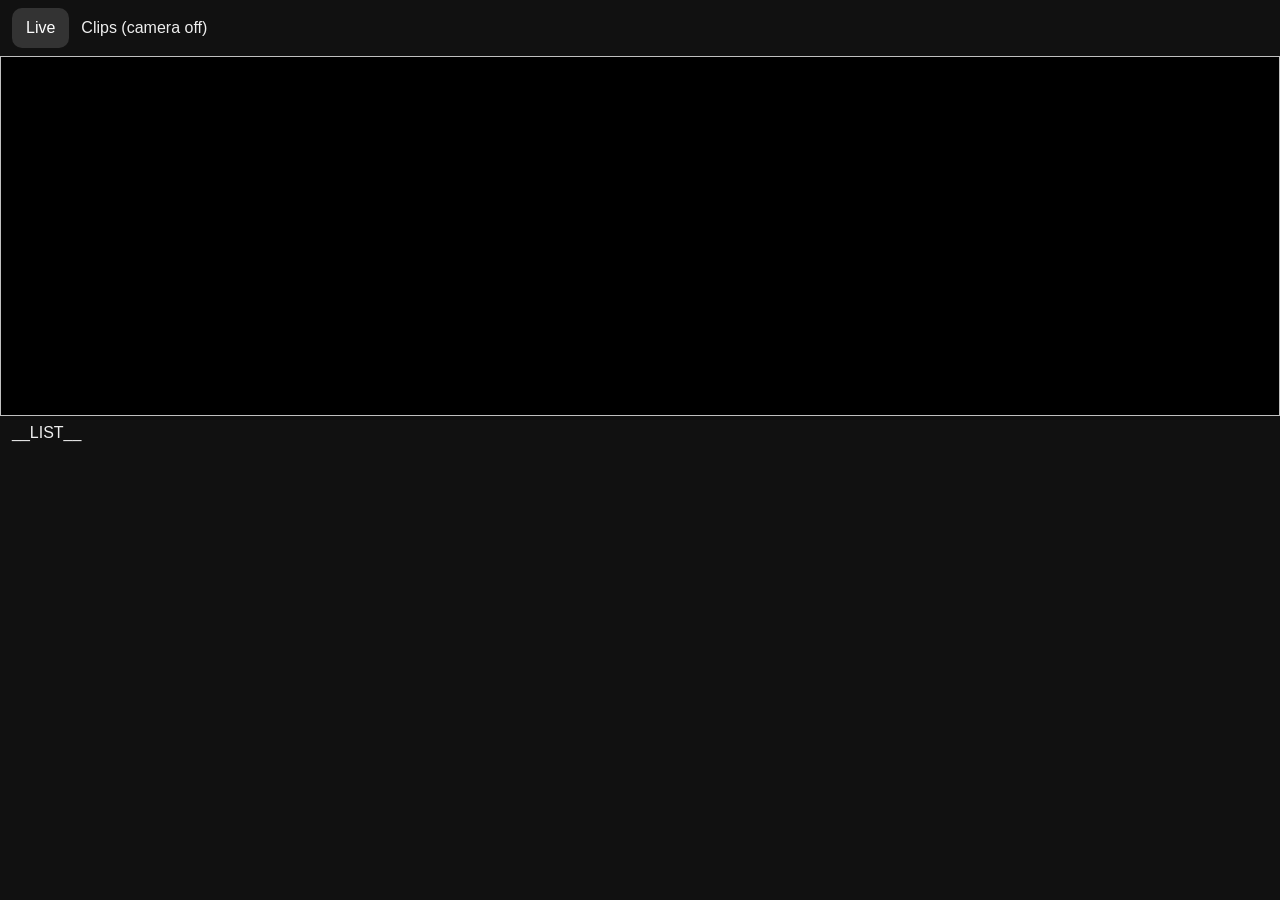
<file: web/clips.html>
<!DOCTYPE html>
<html lang="en">
<head>
<meta charset="utf-8">
<meta name="viewport" content="width=device-width,initial-scale=1,user-scalable=no">
<title>Clips</title>
<link rel="stylesheet" href="/web/style.css">
</head>
<body>
<div id="top"><a class="btn" href="/">Live</a><span>Clips (camera off)</span></div>
<img id="p" alt="">
<div id="list">__LIST__</div>
<script>
document.getElementById('list').onclick=function(e){
  var b=e.target.closest('button[data-f]');
  if(!b)return;
  document.getElementById('p').src='/clip/'+encodeURIComponent(b.getAttribute('data-f'));
};
</script>
</body>
</html>
</file>
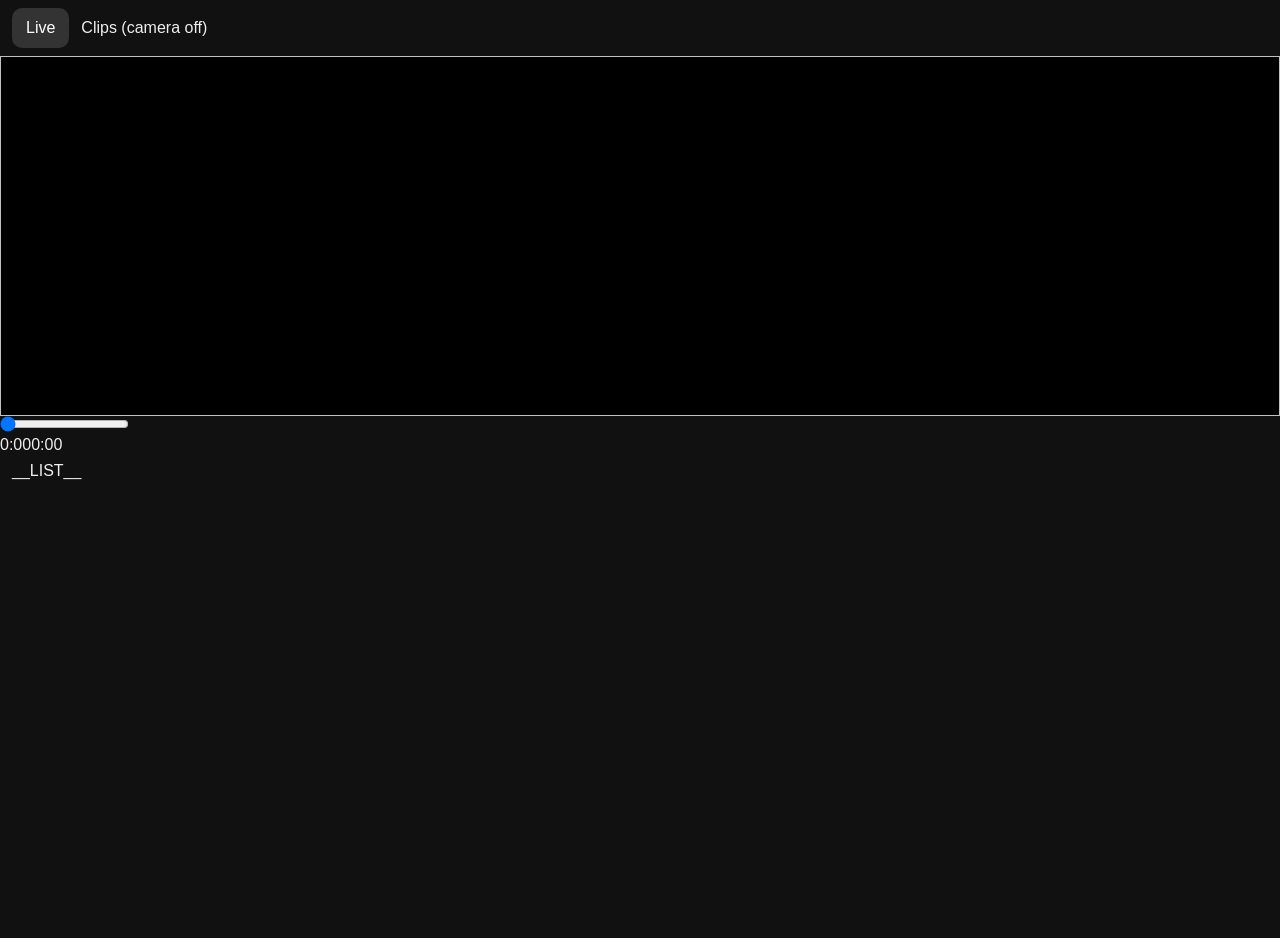
<file: rpi_camera/web/clips.html>
<!DOCTYPE html>
<html lang="en">
<head>
<meta charset="utf-8">
<meta name="viewport" content="width=device-width,initial-scale=1,user-scalable=no">
<title>Clips</title>
<link rel="stylesheet" href="/web/style.css?v=stage3">
</head>
<body>
<div id="top"><a class="btn" href="/">Live</a><span>Clips (camera off)</span></div>
<div id="stage">
<img id="p" alt="">
<div id="scrub">
<input id="seek" type="range" min="0" max="0" step="0.1" value="0" aria-label="Seek">
<div id="clock"><span id="cur">0:00</span><span id="end">0:00</span></div>
</div>
</div>
<div id="list">__LIST__</div>
<script>
var file=null,dur=0,at=0,t0=0,timer=null,drag=false,hold=null,wheelEnd=null,gen=0;
function fmt(s){
  s=Math.max(0,Math.round(s));
  var m=(s/60)|0,r=s%60;
  return m+':'+(r<10?'0':'')+r;
}
function clock(t,fromSeek){
  document.getElementById('cur').textContent=fmt(t);
  document.getElementById('end').textContent=fmt(dur);
  var seek=document.getElementById('seek');
  seek.style.setProperty('--pct',(dur?Math.max(0,Math.min(100,t/dur*100)):0)+'%');
  if(!fromSeek)seek.value=String(t);
}
function stopTick(){if(timer){clearInterval(timer);timer=null;}}
function play(t){
  if(!file)return;
  t=Math.max(0,dur?Math.min(dur,t):t);
  at=t;t0=Date.now()/1000-t;gen++;drag=false;
  clock(t);
  document.getElementById('p').src='/clip/'+encodeURIComponent(file)+'?t='+t.toFixed(2)+'&r='+Date.now();
  stopTick();
  var g=gen;
  timer=setInterval(function(){
    if(drag||g!==gen)return;
    var now=Date.now()/1000-t0;
    if(dur&&now>=dur){now=dur;at=now;clock(now);stopTick();return;}
    at=now;clock(now);
  },200);
}
function preview(t,fromSeek){
  t=Math.max(0,Math.min(dur,t));
  at=t;clock(t,fromSeek);
  clearTimeout(hold);
  hold=setTimeout(function(){
    document.getElementById('p').src='/clip/'+encodeURIComponent(file)+'?still=1&t='+t.toFixed(2)+'&r='+Date.now();
  },70);
}
var seek=document.getElementById('seek');
seek.addEventListener('input',function(){drag=true;stopTick();preview(parseFloat(seek.value)||0,true);});
seek.addEventListener('change',function(){play(parseFloat(seek.value)||0);});
document.getElementById('stage').addEventListener('wheel',function(e){
  if(!file||!dur)return;
  e.preventDefault();
  var dir=(e.deltaY||e.deltaX)>0?2:-2;
  drag=true;stopTick();
  preview(at+dir);
  clearTimeout(wheelEnd);
  wheelEnd=setTimeout(function(){play(at);},280);
},{passive:false});
function watch(stage){
  var name=stage.getAttribute('data-f');
  stage.disabled=true;
  stage.textContent='...';
  function poll(){
    fetch('/stage?f='+encodeURIComponent(name)).then(function(r){
      return r.json().catch(function(){return {};});
    }).then(function(j){
      if(j.state==='ok'||j.state==='missing'){gone(name,stage.closest('.row'));return;}
      if(j.state==='idle'){
        stage.disabled=false;
        stage.textContent='Upload';
        return;
      }
      if(j.state==='error'){
        stage.disabled=false;
        stage.textContent='Upload';
        alert(j.error||'upload failed');
        return;
      }
      setTimeout(poll,3000);
    }).catch(function(){setTimeout(poll,3000);});
  }
  setTimeout(poll,3000);
}
document.querySelectorAll('button.stage[disabled]').forEach(watch);
function gone(name,row){
  if(row)row.remove();
  var p=document.getElementById('p');
  if((p.getAttribute('src')||'').indexOf(encodeURIComponent(name))>=0){
    p.removeAttribute('src');
    file=null;dur=0;drag=false;stopTick();
    document.getElementById('scrub').className='';
  }
  if(!document.querySelector('#list .row')){
    var empty=document.createElement('p');
    empty.className='empty';
    empty.textContent='No clips yet';
    document.getElementById('list').appendChild(empty);
  }
}
document.getElementById('list').onclick=function(e){
  var del=e.target.closest('button.del');
  if(del){
    var name=del.getAttribute('data-f');
    fetch('/delete?f='+encodeURIComponent(name),{method:'POST'}).then(function(r){
      if(r.ok)gone(name,del.closest('.row'));
    });
    return;
  }
  var stage=e.target.closest('button.stage');
  if(stage){
    var name=stage.getAttribute('data-f');
    if(stage.disabled)return;
    if(!confirm('Upload '+name+' to staging and remove it from the Pi?'))return;
    stage.disabled=true;
    stage.textContent='...';
    fetch('/stage?f='+encodeURIComponent(name),{method:'POST'}).then(function(r){
      return r.json().catch(function(){return {};}).then(function(j){return {ok:r.ok,j:j};});
    }).then(function(res){
      if(!res.ok||res.j.state==='error'||res.j.state==='missing'){
        stage.disabled=false;
        stage.textContent='Upload';
        alert((res.j&&res.j.error)||'upload failed');
        return;
      }
      watch(stage);
    }).catch(function(){
      stage.disabled=false;
      stage.textContent='Upload';
      alert('upload failed');
    });
    return;
  }
  var b=e.target.closest('button[data-f]');
  if(!b)return;
  file=b.getAttribute('data-f');
  dur=parseFloat(b.getAttribute('data-d'))||0;
  var scrub=document.getElementById('scrub');
  if(dur>0){
    scrub.className='on';
    seek.max=String(dur);
    seek.step=dur>300?'0.5':'0.1';
    play(0);
  }else{
    scrub.className='';
    stopTick();
    document.getElementById('p').src='/clip/'+encodeURIComponent(file);
  }
};
</script>
</body>
</html>
</file>
<file: web/style.css>
*{box-sizing:border-box;margin:0;padding:0}
html,body{height:100%;background:#111;color:#eee;font:16px sans-serif;touch-action:manipulation}
button,a.btn{border:0;border-radius:10px;background:#333;color:#fff;text-decoration:none;display:flex;align-items:center;justify-content:center}
#wrap{position:relative;width:100%;height:calc(100% - 72px);background:#000}
#v{display:block;width:100%;height:100%;object-fit:contain;background:#000}
#banner{display:none;position:absolute;inset:0;align-items:center;justify-content:center;font:700 28px sans-serif;color:#fff;background:#500}
#banner.show{display:flex}
#bar{height:72px;display:flex;align-items:center;justify-content:center;gap:8px}
#bar button,#bar a.btn{min-width:88px;height:52px;font-size:16px}
#rec.on{background:#c00}
#note{font-size:13px;opacity:.7}
#top{height:56px;display:flex;align-items:center;gap:12px;padding:0 12px}
#top a.btn,#top button,#list button{height:40px;padding:0 14px;font-size:16px}
#p{display:block;width:100%;height:40vh;object-fit:contain;background:#000}
#list{padding:8px 12px 16px;overflow:auto;height:calc(60vh - 56px)}
#list button{width:100%;margin:0 0 8px;justify-content:space-between}
.empty{opacity:.6;padding:16px}
html.live,body.live{overflow:hidden}
</file>
